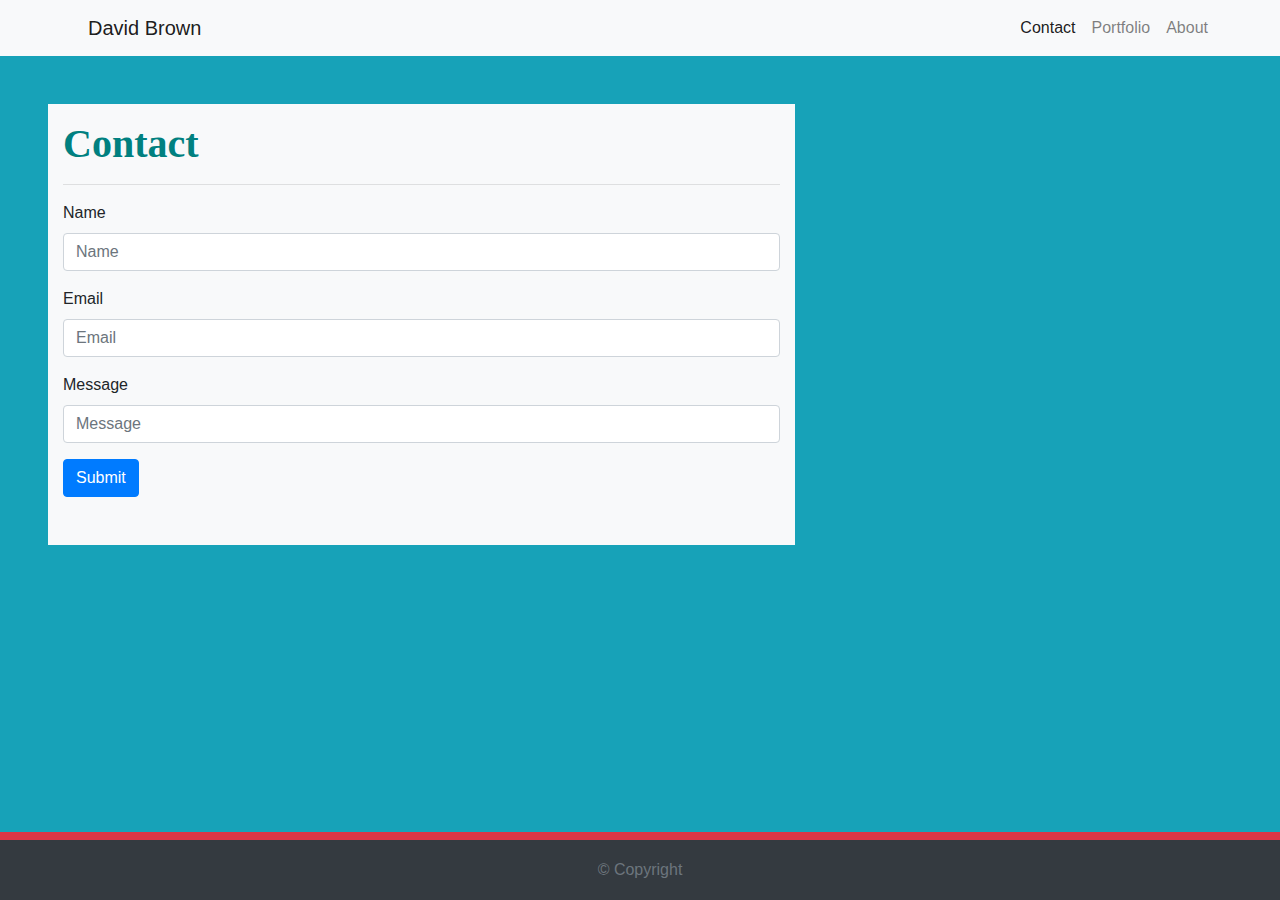
<file: contact.html>
<!DOCTYPE html>
<html lang="en">
  <head>
    <!-- Required meta tags -->
    <meta charset="utf-8">
    <meta name="viewport" content="width=device-width, initial-scale=1, shrink-to-fit=no">

    <!-- Bootstrap CSS -->
    <link rel="stylesheet" href="https://stackpath.bootstrapcdn.com/bootstrap/4.5.2/css/bootstrap.min.css" integrity="sha384-JcKb8q3iqJ61gNV9KGb8thSsNjpSL0n8PARn9HuZOnIxN0hoP+VmmDGMN5t9UJ0Z" crossorigin="anonymous">
    <link rel="stylesheet" href="./Assets/css/style.css">
    <title>David Brown</title>
  </head>

    <body class="bg-info">
        <header>
            <nav class="navbar navbar-expand-lg navbar-light bg-light">
                
                <a class="navbar-brand ml-md-4" href="./index.html"><span class="ml-xl-5">David Brown</span></a>
                <button class="navbar-toggler" type="button" data-toggle="collapse" data-target="#navbarSupportedContent" aria-controls="navbarSupportedContent" aria-expanded="false" aria-label="Toggle navigation">
                  <span class="navbar-toggler-icon"></span>
                </button>
              
                <div class="collapse navbar-collapse mr-3 mr-xl-5" id="navbarSupportedContent">
                    <div class="navbar-nav mr-auto"></div>
                    <ul class="navbar-nav">
                        
                        <li class="nav-item active">
                            <a class="nav-link" href="./contact.html">Contact</a>
                        </li>
                        <li class="nav-item">
                            <a class="nav-link" href="./portfolio.html">Portfolio</a>
                        </li>
                        
                        <li class="nav-item">
                            <a class="nav-link" href="./index.html">About</a>
                        </li>
                    </ul>
                    
                </div>
            </nav>
        </header>

        <section class="container-fluid">
            <section class="row">
                <section class="col col-md-7 mt-5 mr-3 mb-5 ml-3 ml-md-5 pb-5  bg-light">
                    <h1 class="mt-3"><strong>Contact</strong></h1>

                    <hr>

                    <form>
                        <div class="form-group">
                            <label for="inputName">Name</label>
                            <input type="name" class="form-control" id="inputName" placeholder="Name">
                        </div>
                        <div class="form-group">
                            <label for="inputEmail">Email</label>
                            <input type="email" class="form-control" id="inputEmail" placeholder="Email">
                        </div>
                        <div class="form-group">
                            <label for="inputMessage">Message</label>
                            <input type="message" class="form-control" id="inputMessage" placeholder="Message">
                        </div>
                        
                        <button type="submit" class="btn btn-primary">Submit</button>
                    </form>
                </section>
            </section>
        </section>

        <footer class="footer bg-dark">
            <!-- Makes a line separating the main section from the footer -->
            <section class="pt-2 bg-danger"></section>

            <div class="container text-center">
                <span class="text-muted">&copy; Copyright</span>
            </div>
        </footer>

        <script src="https://code.jquery.com/jquery-3.5.1.slim.min.js" integrity="sha384-DfXdz2htPH0lsSSs5nCTpuj/zy4C+OGpamoFVy38MVBnE+IbbVYUew+OrCXaRkfj" crossorigin="anonymous"></script>
        <script src="https://cdn.jsdelivr.net/npm/popper.js@1.16.1/dist/umd/popper.min.js" integrity="sha384-9/reFTGAW83EW2RDu2S0VKaIzap3H66lZH81PoYlFhbGU+6BZp6G7niu735Sk7lN" crossorigin="anonymous"></script>
        <script src="https://stackpath.bootstrapcdn.com/bootstrap/4.5.2/js/bootstrap.min.js" integrity="sha384-B4gt1jrGC7Jh4AgTPSdUtOBvfO8shuf57BaghqFfPlYxofvL8/KUEfYiJOMMV+rV" crossorigin="anonymous"></script>
    </body>
</html>
</file>
<file: Assets/css/style.css>
.left-margin {
    margin-left: 20px;
}

.right-margin{
    margin-right: 20px;
}

h1 {
    font-family: Georgia, serif;
    color: #008080;
}

.bg-mint {
    background-color: #dcffff;
}


#floatleft {
    float: left;
    margin: 10px
}

span {
    display: inline-block;
}

.portfolio-img {
    margin: 10px;
}

.footer {
    position: absolute;
    bottom: 0;
    width: 100%;
    height: 68px; /* Set the fixed height of the footer here */
    line-height: 60px; /* Vertically center the text there */
    background-color: #f5f5f5;
  }
</file>
